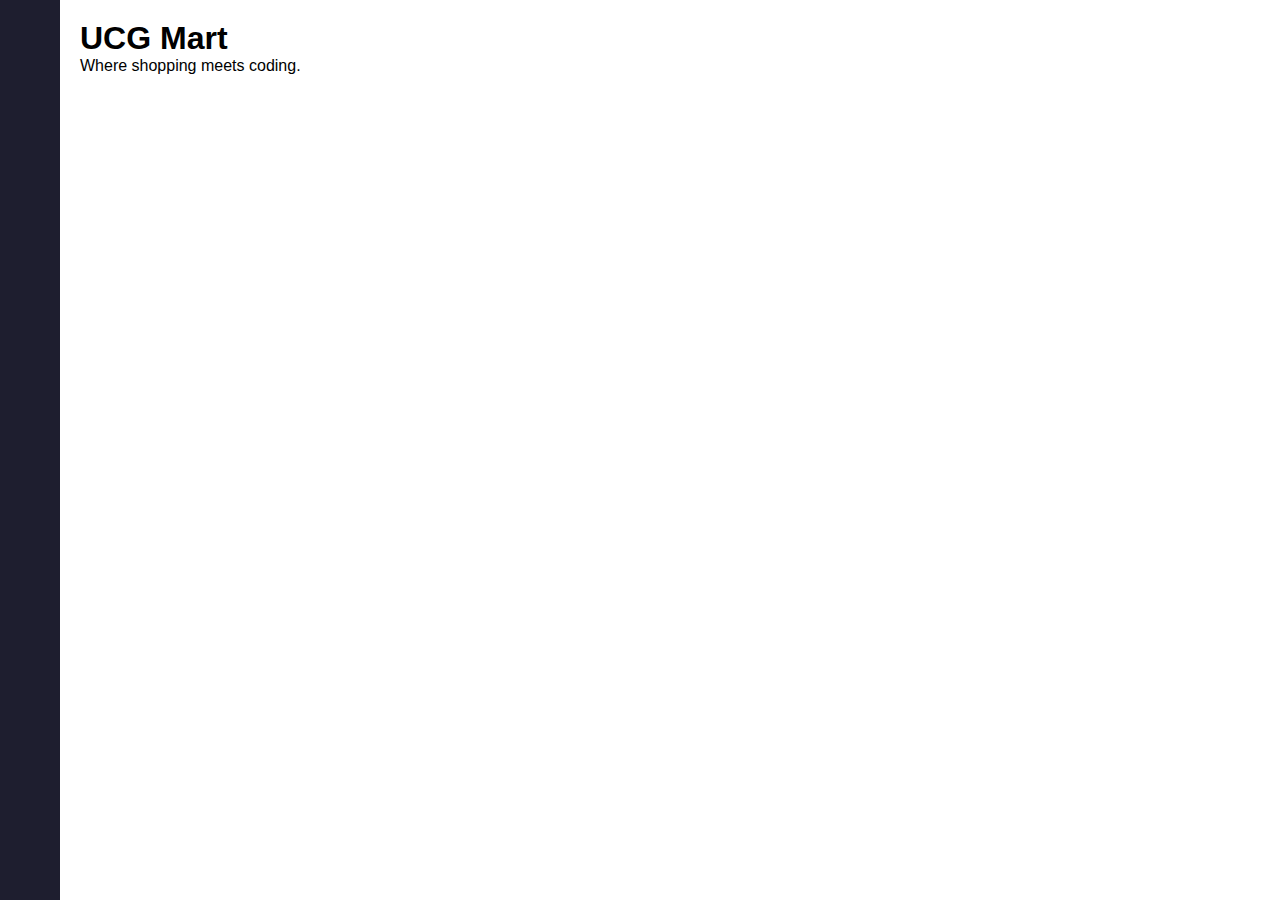
<file: index.html>
<!DOCTYPE html>
<html lang="en">
<head>
    <meta charset="UTF-8">
    <meta name="viewport" content="width=device-width, initial-scale=1.0">
    <link rel="stylesheet" href="styles.css">
</head>
<body>
    
<!-- SideBar -->
<div id="sidebar" class="sidebar">
    <div class="toggle-btn" onclick="toggleSidebar()">

    </div>

    <ul class="nav-links">
        <li><a href="index.html">Home</a></li>
        <li><a href="about.html">About</a></li>
        <li><a href="projectinfo.html">Project Info</a></li>

</div>

<!-- Main Content -->
<div class="main-content">
     <h1>UCG Mart</h1>
     <p>Where shopping meets coding.</p>
</div>

<script>
    function toggle() {
        document.getElementById("sidebar").classList.toggle("active");
    }
</script>

</body>
</html>
</file>
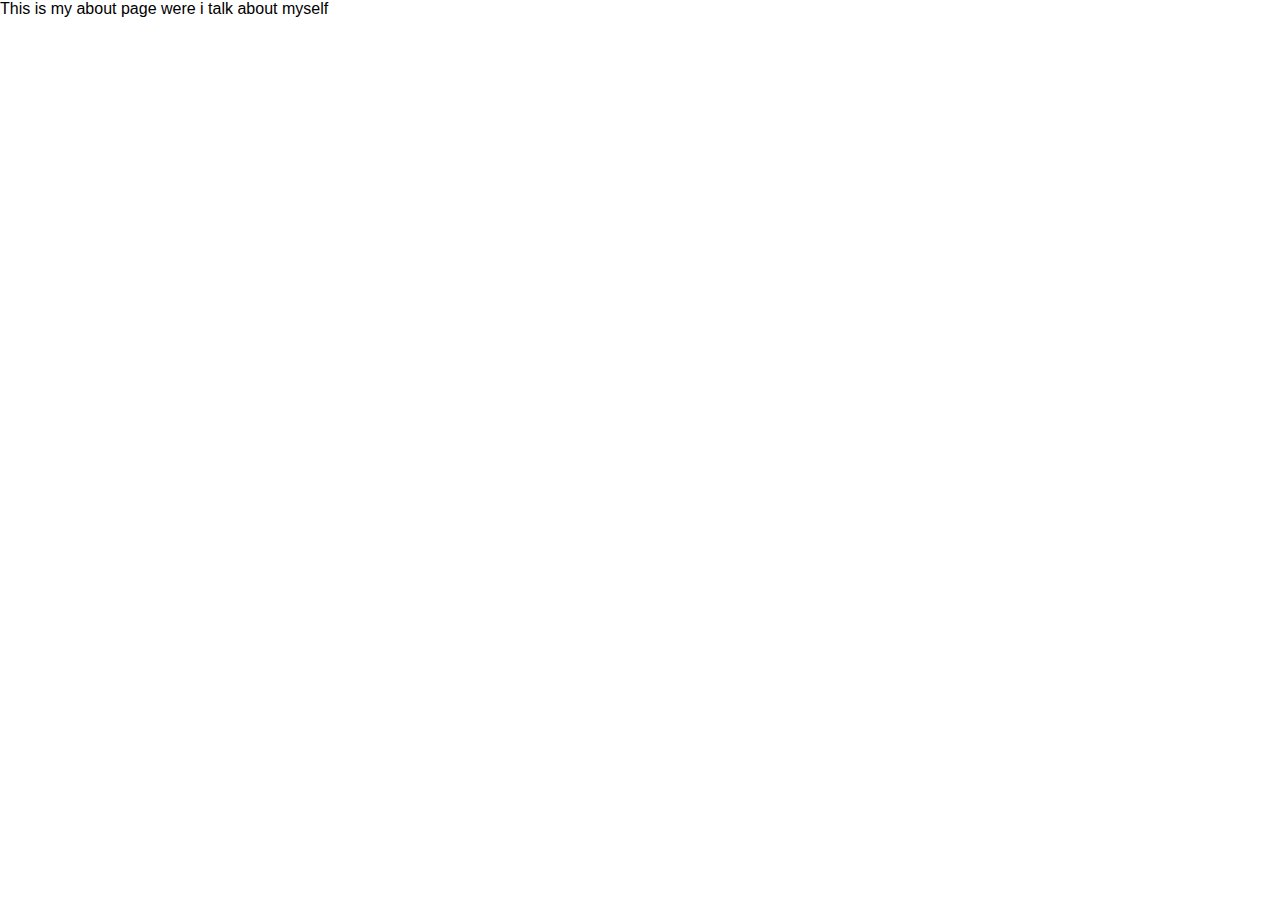
<file: about.html>
<!DOCTYPE html>
<html lang="en">
<head>
    <meta charset="UTF-8">
    <meta name="viewport" content="width=device-width, initial-scale=1.0">
    <link rel="stylesheet" href="styles.css">
    <title>Document</title>
</head>
<body>
    
</body>
</html>
                        <p>This is my about page were i talk about myself</p>
</file>
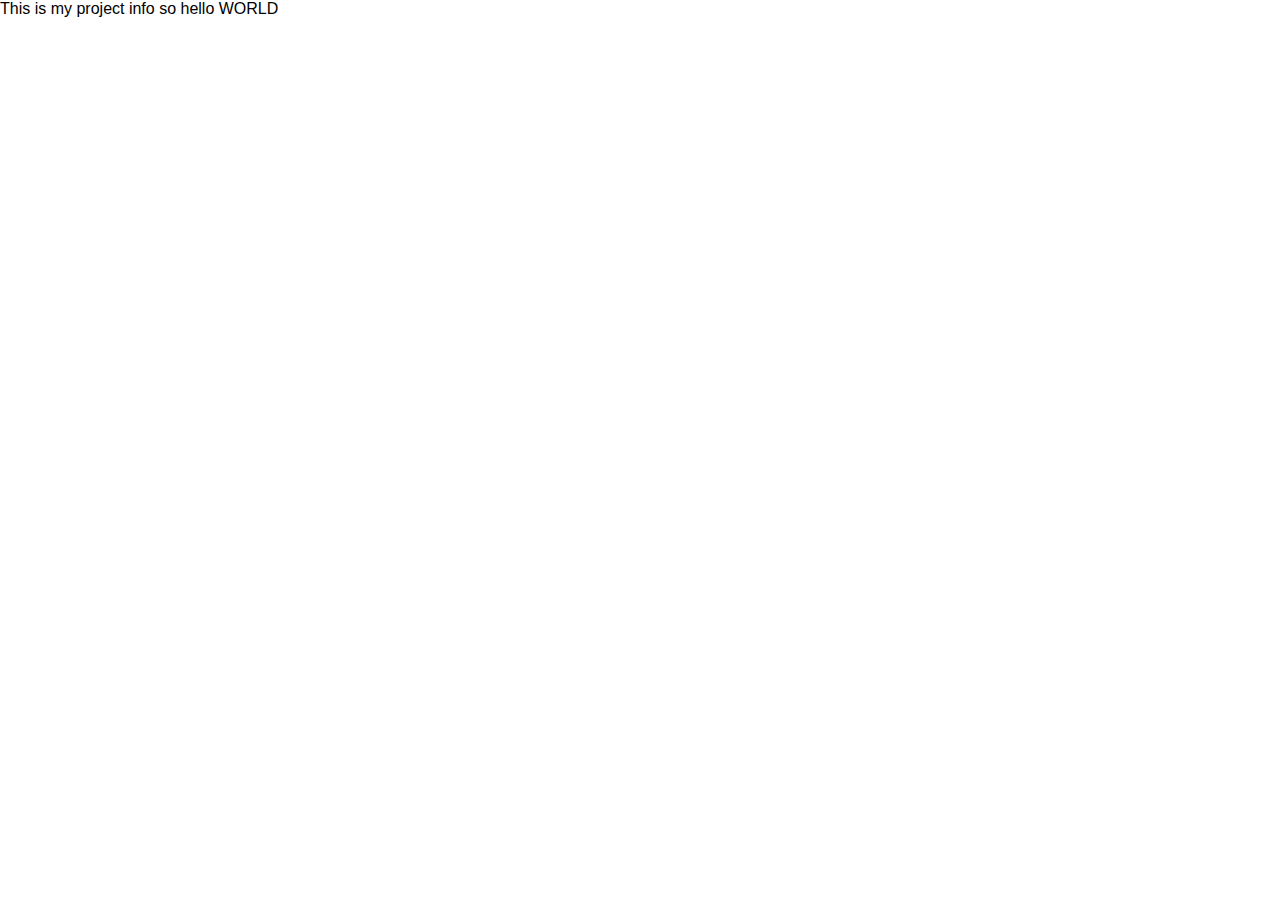
<file: projectinfo.html>
<!DOCTYPE html>
<html lang="en">
<head>
    <meta charset="UTF-8">
    <meta name="viewport" content="width=device-width, initial-scale=1.0">
    <link rel="stylesheet" href="styles.css">
    <title>Document</title>
</head>
<body>
    
</body>
</html>
<p>This is my project info so hello WORLD</p>
</file>
<file: styles.css>
/* Reset */
*{
    margin: 0;
    padding: 0; 
    box-sizing: border-box;
    font-family: Arial, sans-serif;
}

/* Sidebar */
.sidebar {
    position: fixed;
    left: 0;
    top: 0;
    width: 60px;
    height: 100vh;
    background-color: #1e1e2f;
    color: white;
    transition: width 0.3s ease;
    overflow: hidden;
}

/* Expanded sidebar */
.sidebar.active {
    width: 220px;
}

/* Toggle button */
.toggle-btn {
    font-size: 24px;
    padding: 15px;
    cursor: pointer;
    text-align: center;
}

/* Nav links (hidden by default) */
.nav-links {
    list-style: none;
    margin-top: 20px;
    opacity: 0;
    visibility: hidden;
    transform: translateX(-20px);
    transition: opacity 0.3s ease, transform 0.3s ease;
}

/* show nav links only when expanded */
.sidebar.active .nav-links {
    opacity: 1;
    visibility: visible;
    transform: translateX(0);
}

.nav-links li {
    padding: 15px;
}
.nav-links a {
    color: white;
    text-decoration: none;
    display: block;
}
.nav-links a:hover {
    background-color: #34344e;
    border-radius: 4px;
}
/* Main contenet */
.main-content {
    margin-left: 60px;
    padding: 20px;
    transition: margin-left 0.3s ease;
}
.sidebar.active ~ .main-content {
    margin-left: 220px;
}
</file>
